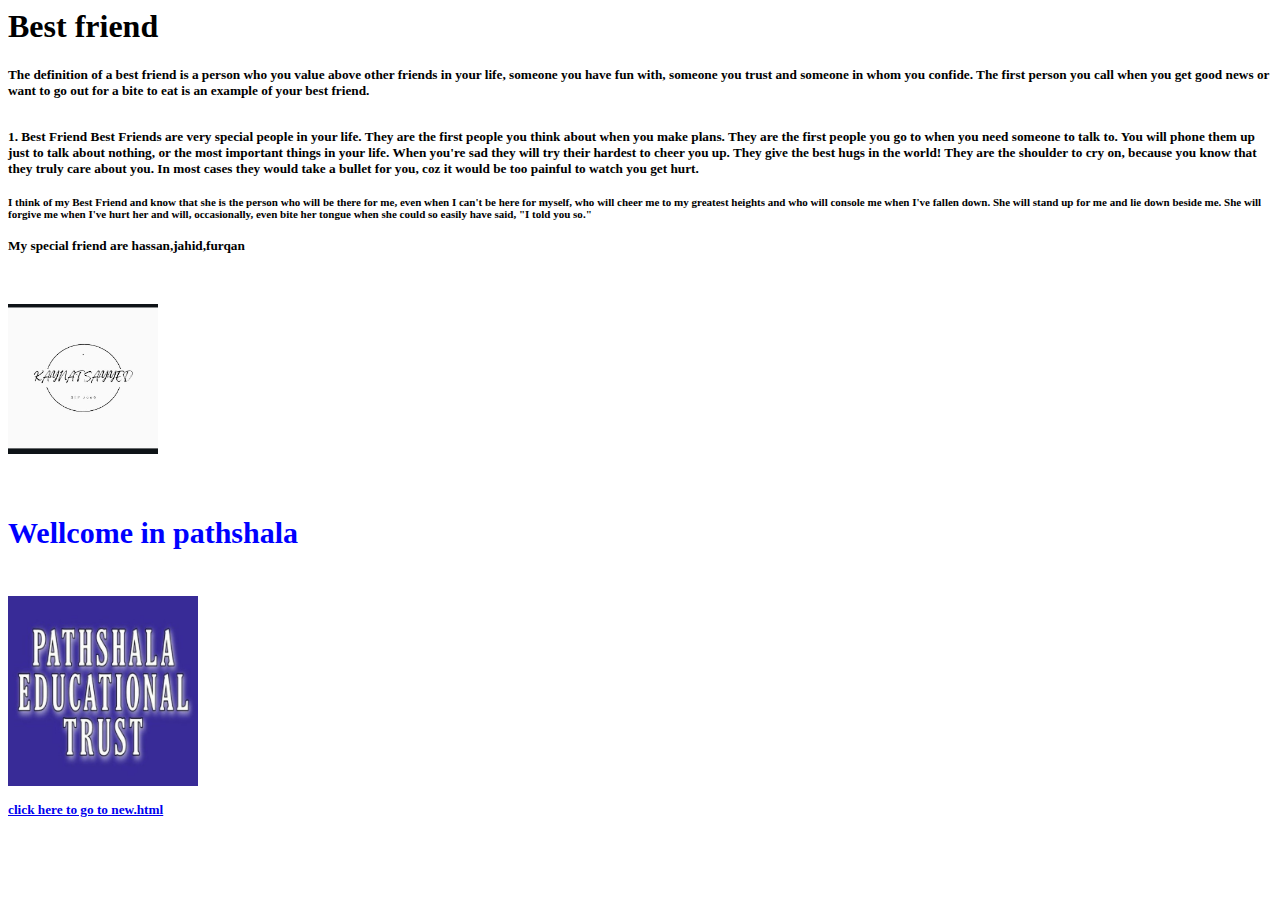
<file: index.html>
<!Doctype html!>
  <html>
   <head><link rel="stylesheet" href="./index.css"><title>Friendship</title></head>
   <body>
     <h1>Best friend</h1>
    <h5>The definition of a best friend is a person who you value above other friends in your life, someone you have fun with, someone you trust and someone in whom you confide. The first person you call when you get good news or want to go out for a bite to eat is an example of your best friend.</p>
    <p5>1. Best Friend
Best Friends are very special people in your life. They are the first people you think about when you make plans. They are the first people you go to when you need someone to talk to. You will phone them up just to talk about nothing, or the most important things in your life. When you're sad they will try their hardest to cheer you up. They give the best hugs in the world! They are the shoulder to cry on, because you know that they truly care about you. In most cases they would take a bullet for you, coz it would be too painful to watch you get hurt.</p1>
<h5>I think of my Best Friend and know that she is the person who will be there for me, even when I can't be here for myself, who will cheer me to my greatest heights and who will console me when I've fallen down. She will stand up for me and lie down beside me. She will forgive me when I've hurt her and will, occasionally, even bite her tongue when she could so easily have said, "I told you so."</h4>
<h4>My special friend are hassan,jahid,furqan</h4> 


<br>
</br>
<div>
  <img src="./kaynat.jpg" height="150px" width="150px">
</div>
<br>
</br>
<div class="furqan">
  <p> Wellcome in pathshala </p>
</div>
<br>
<div>
  <img src="./pathshala.jpg" height="190px" width="190px">
</div>

<br>
<a href="./new.html">click here to go to new.html</a>
</body>
</html>
</file>
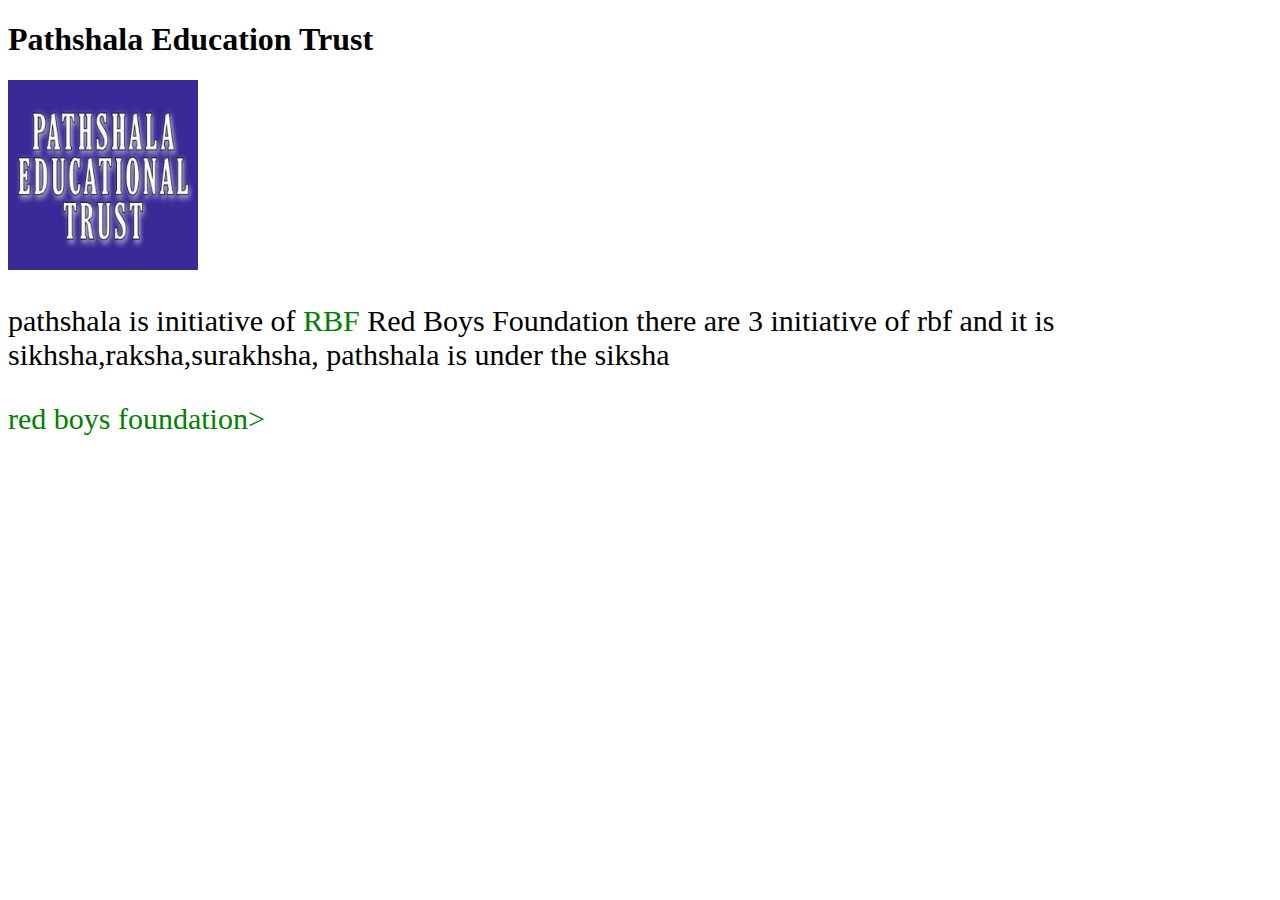
<file: new.html>
<!DOCTYPE html>
<html>

<head><link rel="stylesheet" href="./index.css">
    <title>Red boys foundation</title>
</head>

<body>
  
    <h1>Pathshala Education Trust</h1>
<div> <img src="./pathshala.jpg" height="190px" width="190px"</div>
<p>  pathshala is initiative of 
<span class="kaynat">RBF</span> Red Boys Foundation there are 3 initiative of rbf and  it is sikhsha,raksha,surakhsha, pathshala is under the siksha </p> 

<div class="kaynat">
  <p>red boys foundation></p>
</div>
</body>

</html>
</file>
<file: index.css>
body {
  background-color: White;
  
}

p {
  font-size: 30px;
}
 .kaynat {
  color:green
 }

.furqan {
  color:blue;}
</file>
